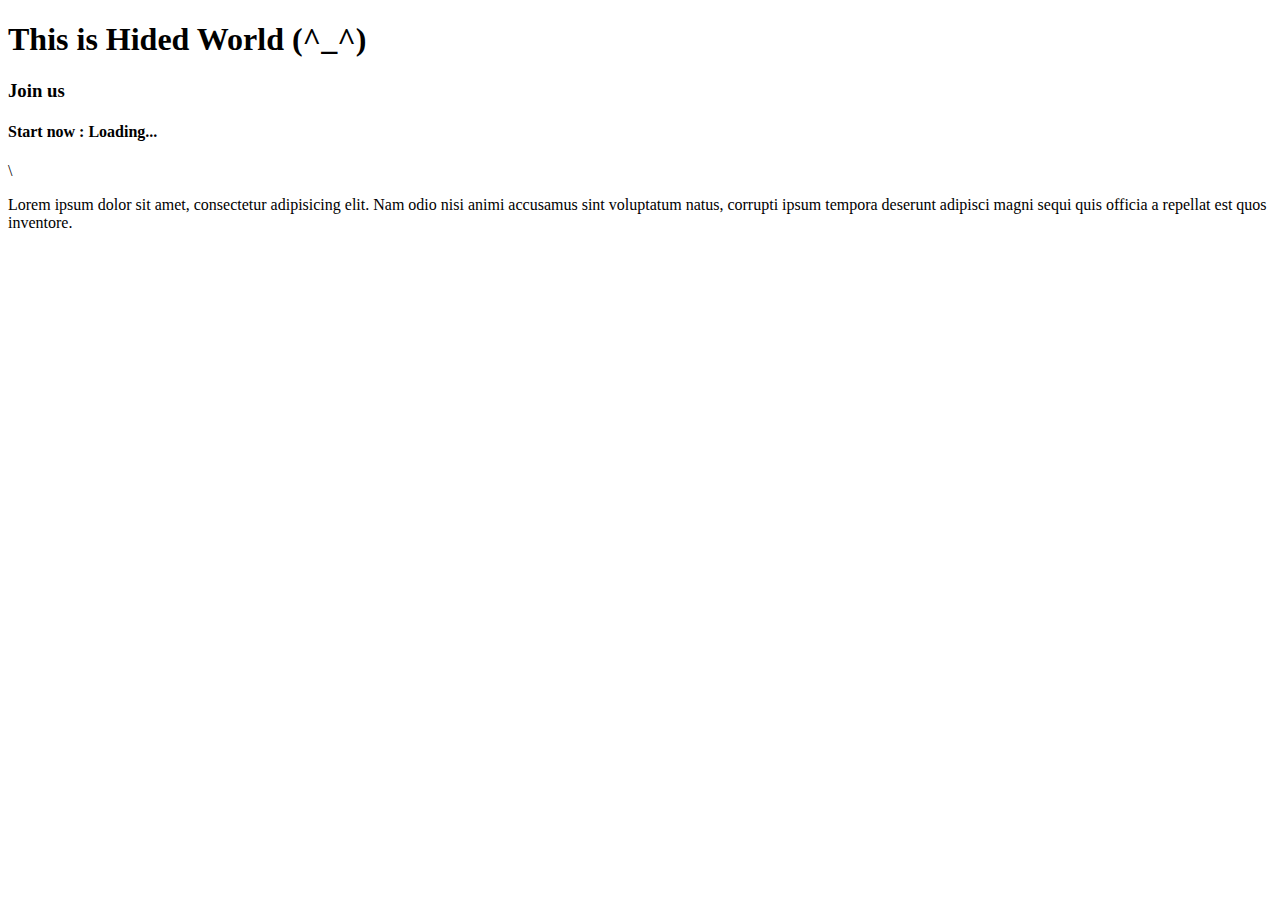
<file: HTML/index.html>
<!DOCTYPE html>
<html lang="en">
<head>
    <meta charset="UTF-8">
    <meta name="viewport" content="width=device-width, initial-scale=1.0">
    <title>Hided World</title>
</head>
<body>
    <h1>This is Hided World (^_^)</h1>
    <h3>Join us</h3>
    <h4>Start now : Loading...</h4>\
    <P>Lorem ipsum dolor sit amet, consectetur adipisicing elit. Nam odio nisi animi accusamus sint voluptatum natus, corrupti ipsum tempora deserunt adipisci magni sequi quis officia a repellat est quos inventore.</P>
</body>
</html>
</file>
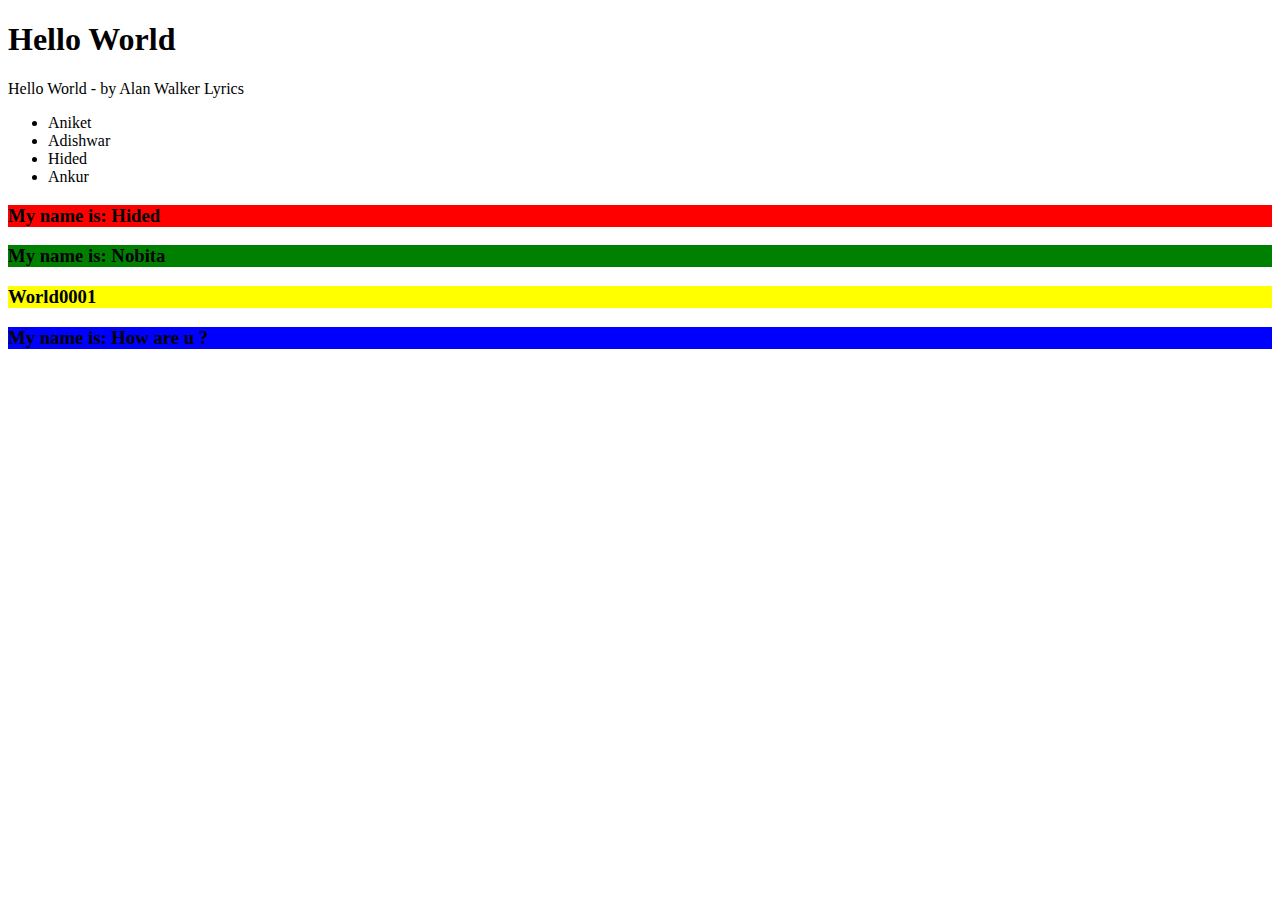
<file: JavaScript/DOM/index.html>
<!DOCTYPE html>
<html lang="en">
<head>
    <meta charset="UTF-8">
    <meta name="viewport" content="width=device-width, initial-scale=1.0">
    <title>Document</title>
</head>
<body>
    <h1>Hello World</h1>

    <p id="demo">Hello World - by Alan Walker Lyrics</p>

    <div class="container">
        <ul>
            <li>Aniket</li>
            <li>Adishwar</li>
            <li>Hided</li> 
            <li>Ankur</li>
        </ul>
    </div>

    <h3 class="name" id="n1">My name is: Hided</span></h3>
    <h3 class="name" id="n2">My name is: Nobita</span></h3>
    <h3 class="name" id="n3">My name is: Hiten></span></h3>
    <h3 class="name" id="n4">My name is: How are u ?</span></h3>

    <script src="./script.js"></script>         <!-- ./ means current directory -->

    <ol></ol>
    

</body>
</html>
</file>
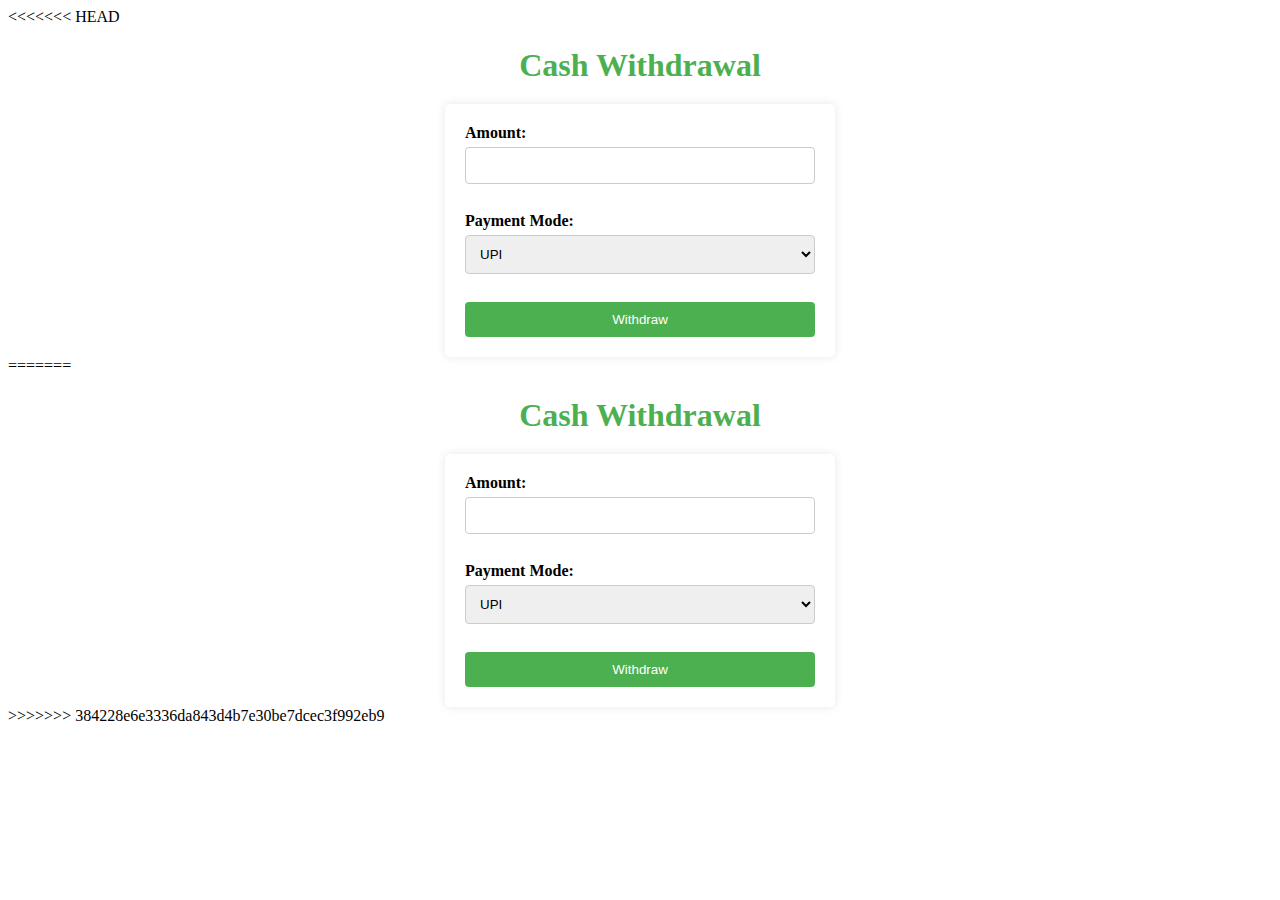
<file: WebDev Projects/Cash Transaction/index.html>
<<<<<<< HEAD
<!DOCTYPE html>
<html lang="en">
<head>
  <meta charset="UTF-8">
  <meta name="viewport" content="width=device-width, initial-scale=1.0">
  <link rel="stylesheet" href="style.css">
  <title>Cash Withdrawal</title>
</head>
<body>
    <script src="CashWithdraw.js"></script>
    <h1>Cash Withdrawal</h1>
    <form id="withdrawalForm">
        <label for="amount">Amount:</label>
        <input type="number" id="amount" name="amount" required>
    <br>
        <label for="payment_mode">Payment Mode:</label>
        <select id="payment_mode" name="payment_mode" required>
            <option value="UPI">UPI</option>
            <option value="ATM">ATM</option>
            <option value="Cash">Cash</option>
        </select>
    <br>
        <button type="button" onclick="cashWithdrawal()">Withdraw</button>
    </form>

</body>
</html>
=======
<!DOCTYPE html>
<html lang="en">
<head>
  <meta charset="UTF-8">
  <meta name="viewport" content="width=device-width, initial-scale=1.0">
  <link rel="stylesheet" href="style.css">
  <title>Cash Withdrawal</title>
</head>
<body>
    <script src="CashWithdraw.js"></script>
    <h1>Cash Withdrawal</h1>
    <form id="withdrawalForm">
        <label for="amount">Amount:</label>
        <input type="number" id="amount" name="amount" required>
    <br>
        <label for="payment_mode">Payment Mode:</label>
        <select id="payment_mode" name="payment_mode" required>
            <option value="UPI">UPI</option>
            <option value="ATM">ATM</option>
            <option value="Cash">Cash</option>
        </select>
    <br>
        <button type="button" onclick="cashWithdrawal()">Withdraw</button>
    </form>

</body>
</html>
>>>>>>> 384228e6e3336da843d4b7e30be7dcec3f992eb9
</file>
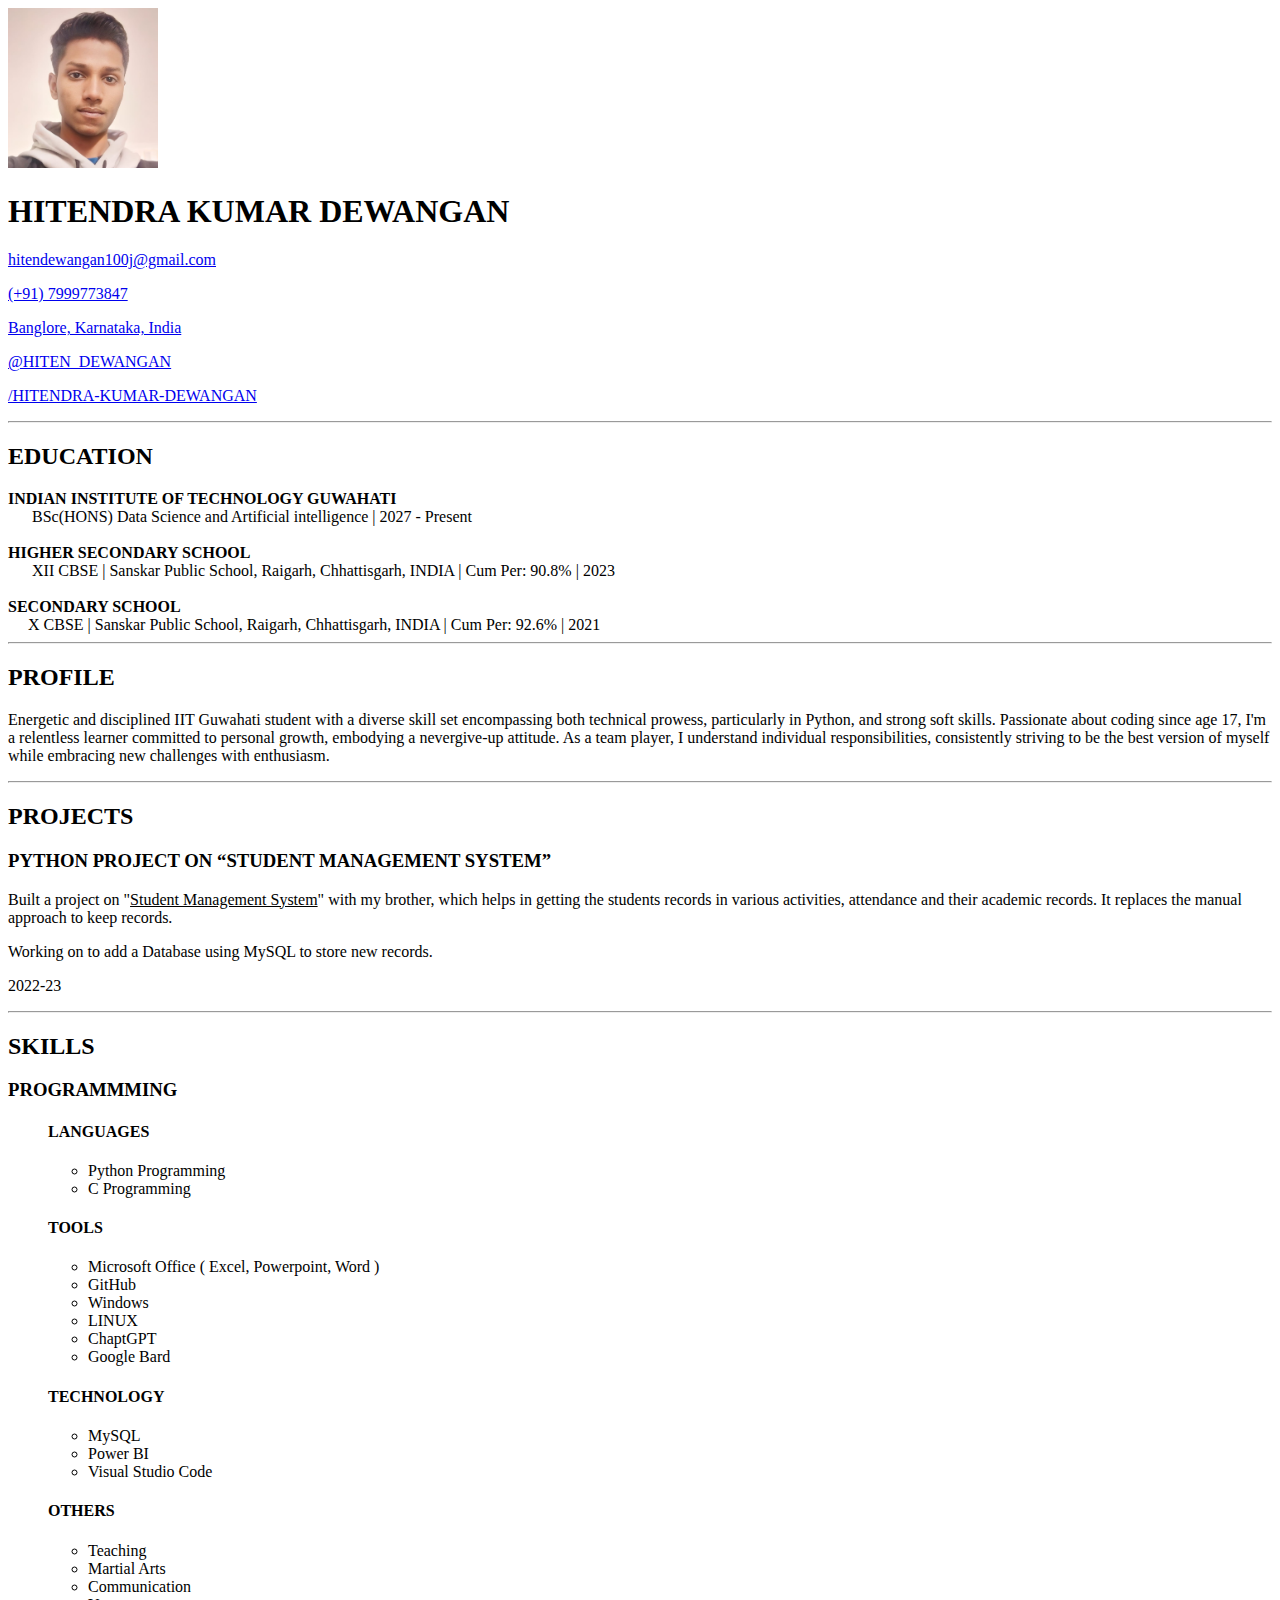
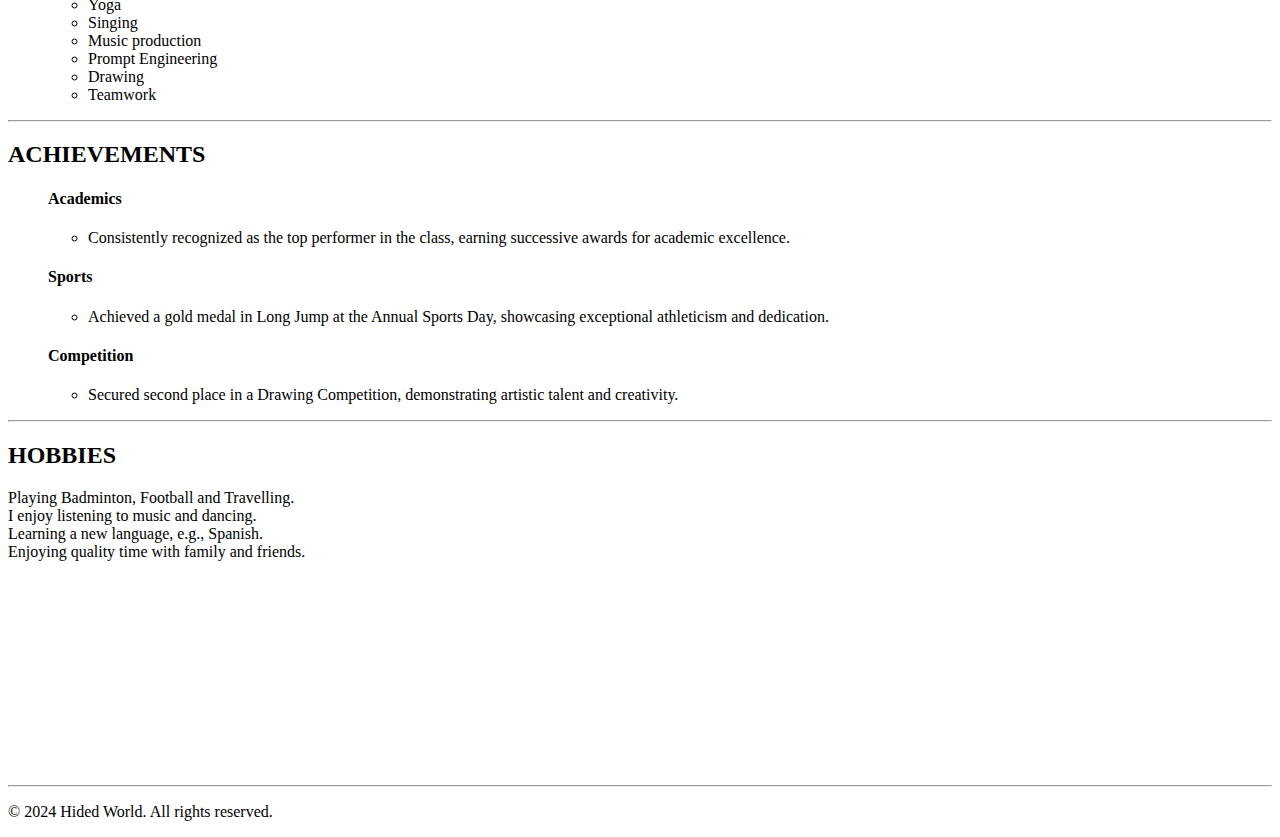
<file: WebDev Projects/Resume_v1/index.html>
<!DOCTYPE html>
<html lang="en">
<head>
    <meta charset="UTF-8">
    <link rel="stylesheet" href="https://cdnjs.cloudflare.com/ajax/libs/font-awesome/6.5.1/css/all.min.css" integrity="sha512-DTOQO9RWCH3ppGqcWaEA1BIZOC6xxalwEsw9c2QQeAIftl+Vegovlnee1c9QX4TctnWMn13TZye+giMm8e2LwA==" crossorigin="anonymous" referrerpolicy="no-referrer" />
    <meta name="viewport" content="width=device-width, initial-scale=1.0">
    <!-- <link rel="stylesheet" href="CSS/HD.css"> -->
    <title>Document</title>
</head>

<body>
    <header>
        <div class="nav">
            <a href="https://twitter.com/Hiten_Dewangan" target="_blank"><i class="fab fa-twitter">
                <img class="logo" src="hd_img_profile.jpg" alt="" width = "150px">
            </i></a>
            <h1 class="name-heading">HITENDRA KUMAR DEWANGAN</h1>
            <div id="first-column" class="nav-columns">
                <a href="mailto:hitendewangan100j@gmail.com" target="_blank"><p id="links"><i id="links" class="fas fa-envelope"></i> hitendewangan100j@gmail.com </p></a>
                <a href="+917999773847"><p id="links"><i id="links" class="fas fa-phone"></i> (+91) 7999773847</p></a>
                <a href="https://www.google.com/mymaps/viewer?mid=1jjdOnB91E1dK8dHGVI3h8cHWE40&hl=en_US" target="_blank"><p id="links"><i id="links" class="fas fa-location-dot"></i> Banglore, Karnataka, India</p></a>
            </div>
            <div id="sec-column" class="nav-columns">
                <a href="https://github.com/HitenDewangan" target="_blank"><p id="links"><i id="links" class="fab fa-github"></i> @HITEN_DEWANGAN</p></a>
            </div>
            <div class="nav-columns" id="third-column">
                <a href="https://www.linkedin.com/in/hitendra-kumar-dewangan/" target="_blank"><p id="links"><i id="links" class="fab fa-linkedin"></i> /HITENDRA-KUMAR-DEWANGAN</p></a>
            </div>
        </div>
    </header>
<hr>
    <div class="main">
        <div class="line0"></div>
        <div class="education">
            <h2 class="head-1"><i class="fas fa-school"></i> EDUCATION</h2>
            <li><strong>INDIAN INSTITUTE OF TECHNOLOGY GUWAHATI</strong></li></div></strong>
            <section> &nbsp &nbsp &nbsp BSc(HONS) Data Science and Artificial intelligence | 2027 - Present</section>
        <br>
            <li><strong>HIGHER SECONDARY SCHOOL</strong></li>
            <section>&nbsp &nbsp &nbsp XII CBSE | Sanskar Public School, Raigarh, Chhattisgarh, INDIA | Cum Per: 90.8% | 2023</section>
        <br>
            <li><strong>SECONDARY SCHOOL</strong></li>
            <section>&nbsp &nbsp &nbspX CBSE | Sanskar Public School, Raigarh, Chhattisgarh, INDIA | Cum Per: 92.6% | 2021</section>
        </div>
        <div class="line1"></div>
<hr>
        <div class="profile-info">
            <h2 class="head-2"><i class="fab fa-teamspeak"></i> PROFILE</h2>
            <p>Energetic and disciplined IIT Guwahati student with a 
                diverse skill set encompassing both technical prowess, particularly in Python, and strong soft skills. 
                Passionate about coding since age 17, 
                I'm a relentless learner committed to personal growth, 
                embodying a nevergive-up attitude. As a team player, 
                I understand individual responsibilities, consistently 
                striving to be the best version of myself while embracing new 
                challenges with enthusiasm.</p>
        </div>
<hr>
        <div class="projects">
            <h2 class="head-3"><i class="fas fa-book-journal-whills"></i> PROJECTS</h2>
            <h3>PYTHON PROJECT ON “STUDENT MANAGEMENT SYSTEM”</h3>
            <p>Built a project on "<u>Student Management System</u>" with my brother, 
                which helps in getting the students records in various activities, attendance and their academic records. 
                 It replaces the manual approach to keep records.</p>
            <p class="p2">Working on to add a Database using MySQL to store new records.</p>
            <p class="p3">2022-23</p>
        </div>
    </div>
<hr>
    <div class="skills">
        <h2 class="head-4"><i class="fab fa-cloudscale"></i> SKILLS</h2>
        <h3>PROGRAMMMING</h3>
        <div class="lang">
            <ul><h4>LANGUAGES</h4>
                <ul>
                    <li>Python Programming</li>
                    <li>C Programming</li>
                </ul>
            </ul>
        </div>
        <div class="tools">
            <ul><h4>TOOLS</h4>
                <ul>
                    <li>Microsoft Office ( Excel, Powerpoint, Word )</li>
                    <li>GitHub</li>
                    <li>Windows</li>
                    <li>LINUX</li>
                    <li>ChaptGPT</li>
                    <li>Google Bard</li>
                </ul>
            </ul>
        </div>
        <div class="tech">
            <ul><h4>TECHNOLOGY</h4>
                <ul>
                    <li>MySQL</li>
                    <li>Power BI</li>
                    <li>Visual Studio Code</li>
                </ul>
            </ul>
        </div>
        <div class="others">
            <ul><h4>OTHERS</h4>
               <ul>
                    <li>Teaching </li>
                    <li>Martial Arts</li>
                    <li>Communication</li>
                    <li>Yoga</li>
                    <li>Singing</li>
                    <li>Music production</li>
                    <li>Prompt Engineering</li>
                    <li>Drawing</li>
                    <li>Teamwork</li>
               </ul>
            </ul>
        </div>
    </div>
<hr>
    <div class="achivements">
        <h2 class="head-5"><i class="fas fa-jet-fighter"></i> ACHIEVEMENTS</h2>
        <div class="ach-lst">
            <ul><h4>Academics</h4>
                <ul>
                    <li>Consistently recognized as the top performer in the class, 
                    earning successive awards for academic excellence.
                    </li>
                </ul>
            </ul>
            <ul><h4>Sports</h4>
                <ul>
                    <li> Achieved a gold medal in Long Jump at the Annual Sports Day, 
                        showcasing exceptional athleticism and dedication.
                    </li>
                </ul>
            </ul>
            <ul><h4>Competition</h4>
                <ul>
                    <li>Secured second place in a Drawing Competition, 
                        demonstrating artistic talent and creativity.</li>
                </ul>
            </ul>
        </div>
<hr>
        <div class="hobbies">
            <h2 class="head-6"><i class="fas fa-person-rays"></i> HOBBIES</h2>

                <li>Playing Badminton, Football and Travelling.</li>
                <li>I enjoy listening to music and dancing.</li>
                <li>Learning a new language, e.g., Spanish.</li>
                <li>Enjoying quality time with family and friends.</li>   
        </div>
    </div>







<footer></footer>
    <br><br><br><br><br><br><br><br><br><br><br><br>
<hr>
    <div class="last">
        <p>© 2024 Hided World. All rights reserved.</p>
    </div>

</body>

</html>
</file>
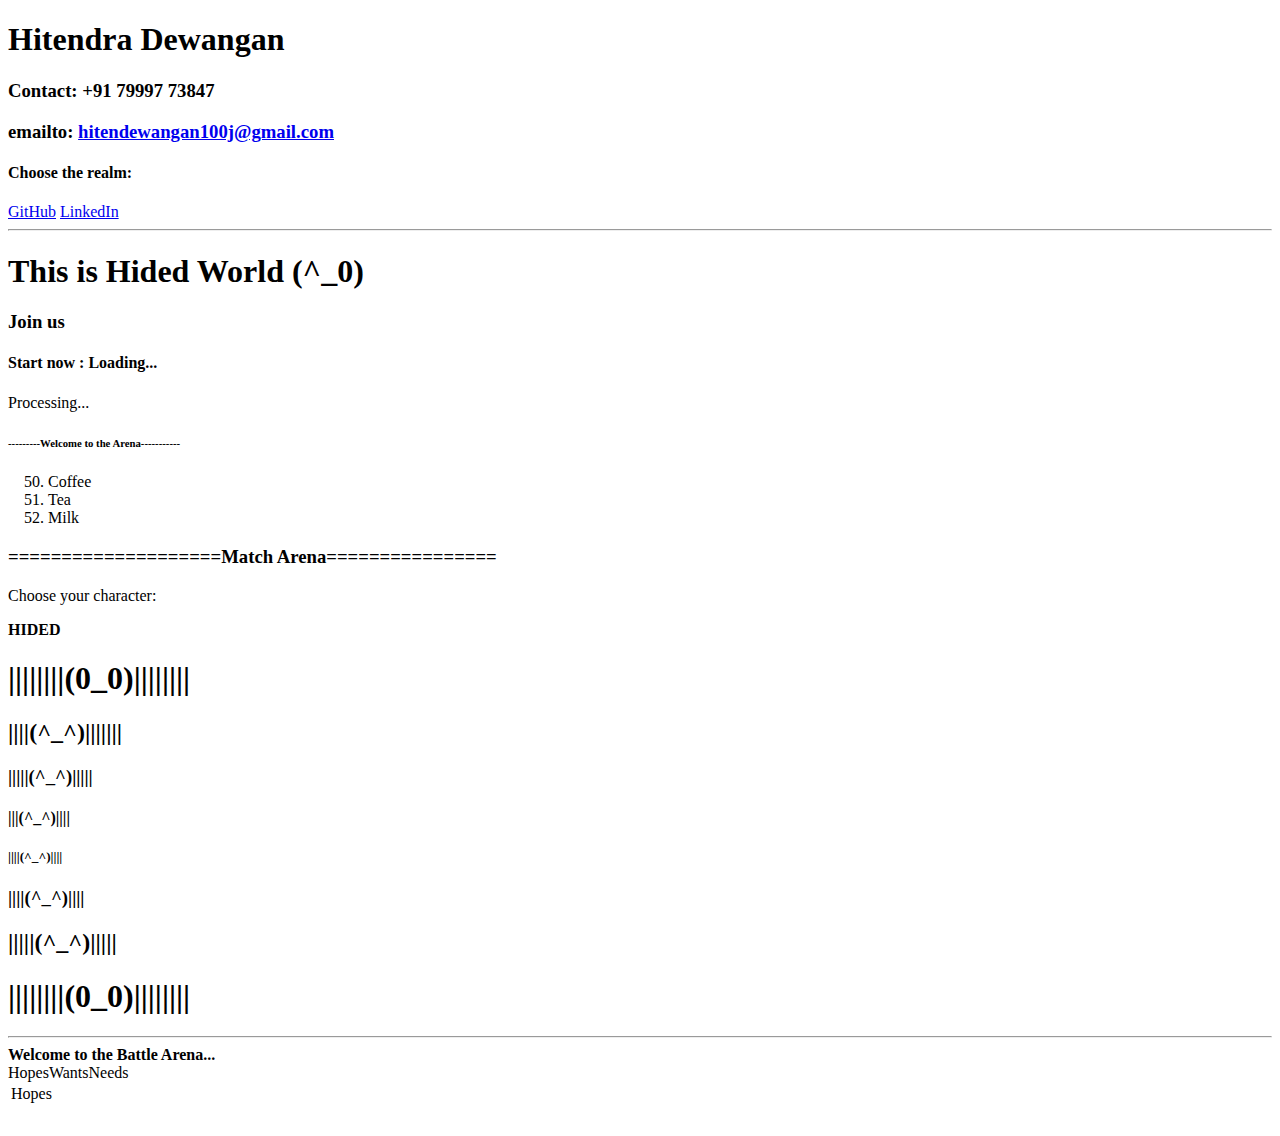
<file: WebDev Projects/Resume_v1/hidedwrld.html>
<!DOCTYPE html>
<html lang="en">
<head>
    <meta charset="UTF-8">
    <meta name="viewport" content="width=device-width, initial-scale=1.0">
    <title>Hided World</title>
</head>
<body>
    <!-- This is my first code to build a Resume website -->
    <h1>Hitendra Dewangan</h1>
    <h3>Contact: +91 79997 73847</h3>
    <h3>emailto: <a href="mailto:hitendewangan100j@gmail.com">hitendewangan100j@gmail.com</a></h3>
    <h4>Choose the realm:</h4>
    <a href="https://github.com/HitenDewangan" target="_blank">GitHub</a>
    <a href="https://www.linkedin.com/in/hitendra-kumar-dewangan/" target="_blank">LinkedIn</a>
    <hr>
    
    


    <!-- My code for Hided World -->
    <h1>This is Hided World (^_0)</h1>
    <h3>Join us</h3>
    <h4>Start now : Loading...</h4>
    <P>Processing...</P>
    <h6>---------Welcome to the Arena-----------</h3>
        <!-- code to start an ordered list with specified number is:  -->
        <ol type="1" start="50">
            <li>Coffee</li>
            <li>Tea</li>
            <li>Milk</li>
          </ol>
    <h3>====================Match Arena================</h1>
        <p>Choose your character:</p>
            <b>HIDED</b>
            <!-- This is a comment -->
            <h1>||||||||(0_0)||||||||</h1>
            <h2>||||(^_^)|||||||</h2>
            <h3>|||||(^_^)|||||</h3>
            <h4>|||(^_^)||||</h4>
            <h5>||||(^_^)||||</h5>
            <h3>||||(^_^)||||</h3> 
            <h2>|||||(^_^)|||||</h2>
            <h1>||||||||(0_0)||||||||</h1>
    <hr>
            <strong>Welcome to the Battle Arena...</strong>    
            <!-- strong is used for bold -->
    
    <br>
            <table>
                <tr><td>Hopes</td>Hopes</tr>
                <tr>Wants</tr>
                <tr>Needs</tr>
            </table>


    
        <!-- This is a link -->
    
    <br/>                                                                            
    
</body>
</html>
</file>
<file: WebDev Projects/Cash Transaction/style.css>
<<<<<<< HEAD
/* style.css */

body {
  font-family: sans-serif;
  margin: 0;
  padding: 20px;
  background-color: #f5f5f5;
}

h1 {
  text-align: center;
  font-size: 2em;
  margin-bottom: 20px;
  color: #4CAF50;
}

form {
  display: flex;
  flex-direction: column;
  width: 350px;
  margin: 0 auto;
  box-shadow: 0 0 10px rgba(0, 0, 0, 0.1);
  border-radius: 5px;
  padding: 20px;
}

label {
  margin-bottom: 5px;
  font-weight: bold;
}

input,
select {
  padding: 10px;
  border: 1px solid #ccc;
  border-radius: 4px;
  margin-bottom: 10px;
  transition: all 0.2s ease-in-out;
}

input:focus,
select:focus {
  border-color: #4CAF50;
}

button {
  background-color: #4CAF50;
  color: white;
  padding: 10px 20px;
  border: none;
  border-radius: 4px;
  cursor: pointer;
  transition: all 0.2s ease-in-out;
}

button:hover {
  background-color: #3e8e41;
}
=======
/* style.css */

body {
  font-family: sans-serif;
  margin: 0;
  padding: 20px;
  background-color: #f5f5f5;
}

h1 {
  text-align: center;
  font-size: 2em;
  margin-bottom: 20px;
  color: #4CAF50;
}

form {
  display: flex;
  flex-direction: column;
  width: 350px;
  margin: 0 auto;
  box-shadow: 0 0 10px rgba(0, 0, 0, 0.1);
  border-radius: 5px;
  padding: 20px;
}

label {
  margin-bottom: 5px;
  font-weight: bold;
}

input,
select {
  padding: 10px;
  border: 1px solid #ccc;
  border-radius: 4px;
  margin-bottom: 10px;
  transition: all 0.2s ease-in-out;
}

input:focus,
select:focus {
  border-color: #4CAF50;
}

button {
  background-color: #4CAF50;
  color: white;
  padding: 10px 20px;
  border: none;
  border-radius: 4px;
  cursor: pointer;
  transition: all 0.2s ease-in-out;
}

button:hover {
  background-color: #3e8e41;
}
>>>>>>> 384228e6e3336da843d4b7e30be7dcec3f992eb9
</file>
